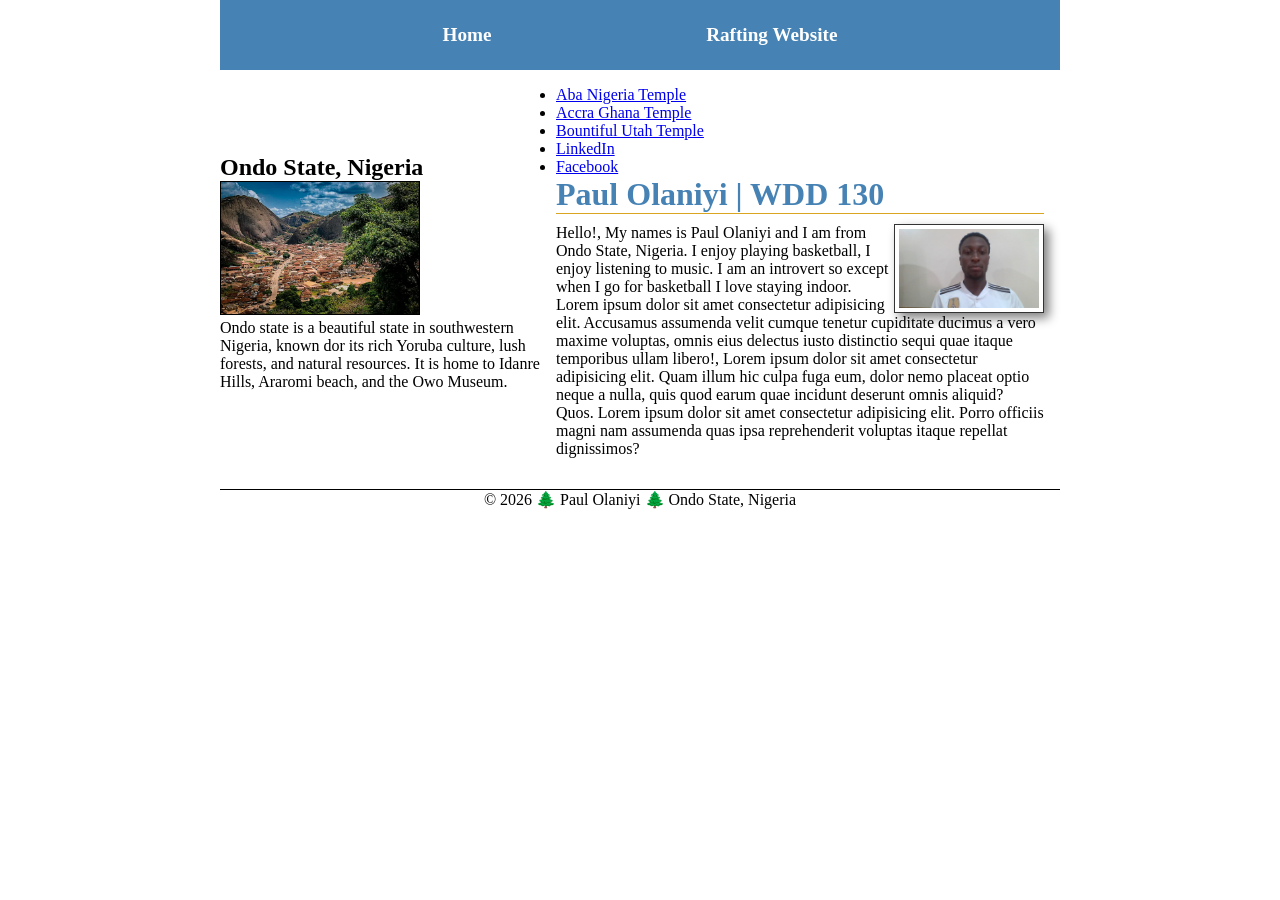
<file: index.html>
<!DOCTYPE html>
<html lang="en">

<head>
    <meta charset="UTF-8">
    <meta name="viewport" content="width=device-width, initial-scale=1.0">
    <meta name="description"
      content="Welcomen to Paul Olaniyi's WDD 130 home page, where I show my web development projects, skills and learning journey.">
    <meta name="author" content="Paul Olaniyi">
    <title>Paul Olaniyi | WDD 130</title>
    <link rel="stylesheet" href="styles/styles.css">
</head>

<body>
    <header>
        <nav>
            <a href="#">Home</a>
            <a href="wwr/">Rafting Website</a>
        </nav>
    </header>

    <div class="grid">
        <main>
            <ul class="box">
                <li><a href="https://www.churchofjesuschrist.org/temples/details/aba-nigeria-temple?lang=eng"
                      target="_blank" rel="noopener">Aba Nigeria Temple</a>
                </li>

                <li><a href="https://www.churchofjesuschrist.org/temples/details/accra-ghana-temple?lang=eng"
                      target="_blank" rel="noopener">Accra Ghana Temple</a>
                </li>

                <li><a href="https://www.churchofjesuschrist.org/temples/details/bountiful-utah-temple?lang=eng"
                      target="_blank" rel="noopener">Bountiful Utah Temple</a>
                </li>
                <li><a href="https://www.linkedin.com/in/jayden-paul142/">LinkedIn</a></li>
                <li><a href="https://facebook.com">Facebook</a></li>
            </ul>


            <h1>Paul Olaniyi | WDD 130</h1>
            <img src="images/profile.jpg" alt="Hello, my name is Paul Olaniyi" width="200">
            <p>Hello!, My names is Paul Olaniyi and I am from Ondo State, Nigeria. I enjoy playing
                basketball, I enjoy listening to music. I am an introvert so except when I go for
                basketball I love staying indoor. Lorem ipsum dolor sit amet consectetur adipisicing
                elit. Accusamus assumenda velit cumque tenetur cupiditate ducimus a vero maxime
                voluptas, omnis eius delectus iusto distinctio sequi quae itaque temporibus ullam
                libero!, Lorem ipsum dolor sit amet consectetur adipisicing elit. Quam illum hic
                culpa
                fuga eum, dolor nemo placeat optio neque a nulla, quis quod earum quae incidunt
                deserunt
                omnis aliquid? Quos. Lorem ipsum dolor sit amet consectetur adipisicing elit. Porro
                officiis magni nam assumenda quas ipsa reprehenderit voluptas itaque repellat
                dignissimos?
            </p>
        </main>
        <aside class="box">
            <h2>Ondo State, Nigeria</h2>
            <img src="images/idanre-hills.webp" alt="A picture describing idanre hill, ondo state">
            <p>Ondo state is a beautiful state in southwestern Nigeria, known dor its rich Yoruba
                culture, lush forests, and natural resources. It is home to Idanre Hills, Araromi
                beach,
                and the Owo Museum.</p>
        </aside>
    </div>


    <footer>
        <p>©️ 2026 🌲 Paul Olaniyi 🌲 Ondo State, Nigeria</p>
    </footer>

</body>

</html>
</file>
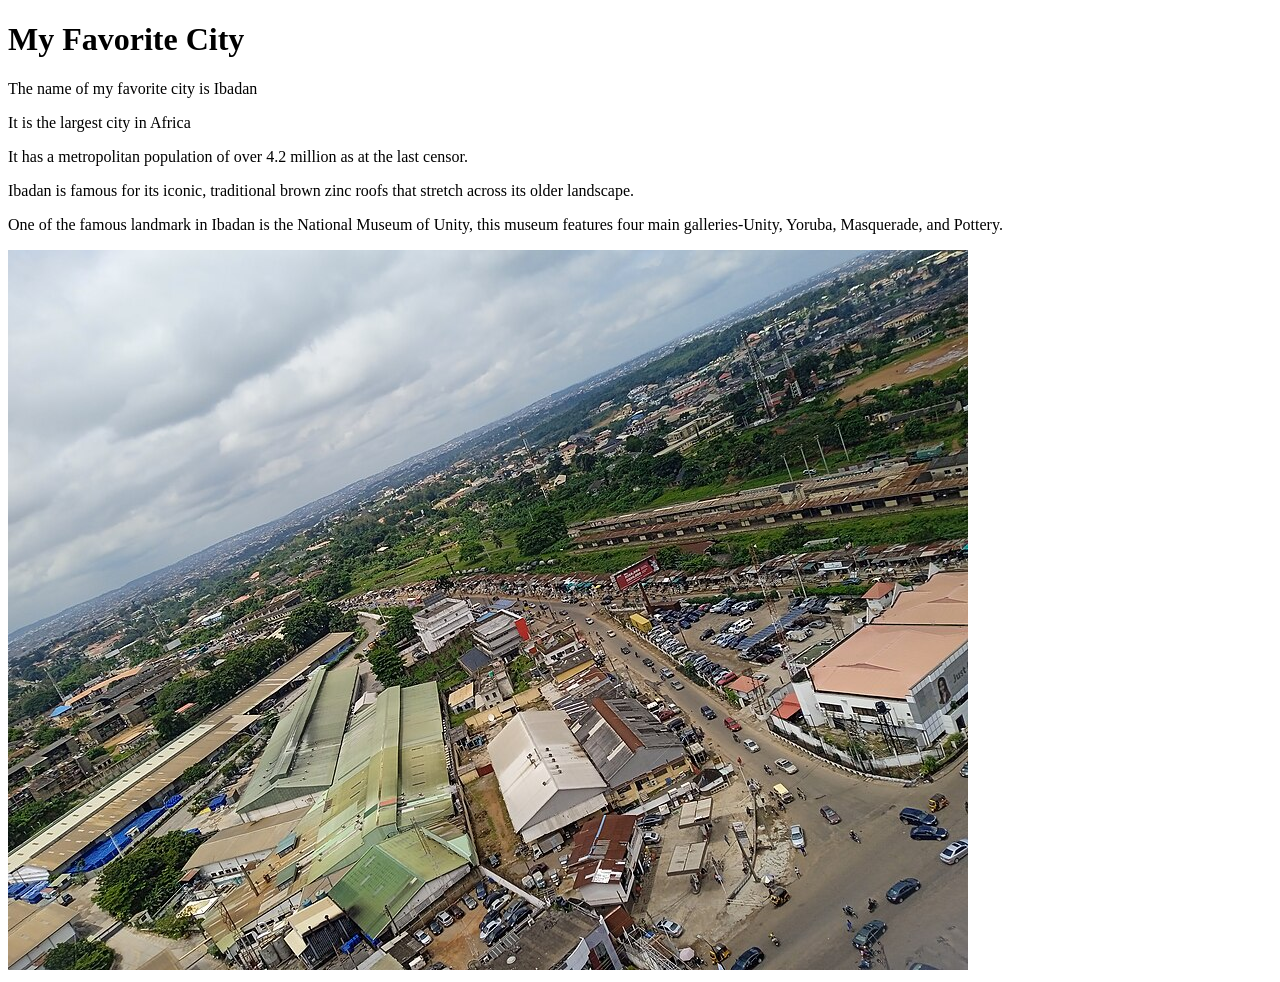
<file: week01/favorite-city.html>
<!DOCTYPE html>
<html lang="en">

<head>
    <meta charset="UTF-8">
    <meta name="viewport" content="width=device-width, initial-scale=1.0">
    <title>Document</title>
</head>

<body>
    <h1>My Favorite City</h1>
    <p>The name of my favorite city is Ibadan</p>
    <p>It is the largest city in Africa</p>
    <p>It has a metropolitan population of over 4.2 million as at the last censor.</p>
    <p>Ibadan is famous for its iconic, traditional brown zinc roofs that stretch across its older
        landscape.</p>
    <p>One of the famous landmark in Ibadan is the National Museum of Unity, this museum features
        four main galleries-Unity, Yoruba, Masquerade, and Pottery.</p>
    <img src="images/Ibadan,_Nigeria.jpg" alt="Ibadan Landscape Image">

</body>

</html>
</file>
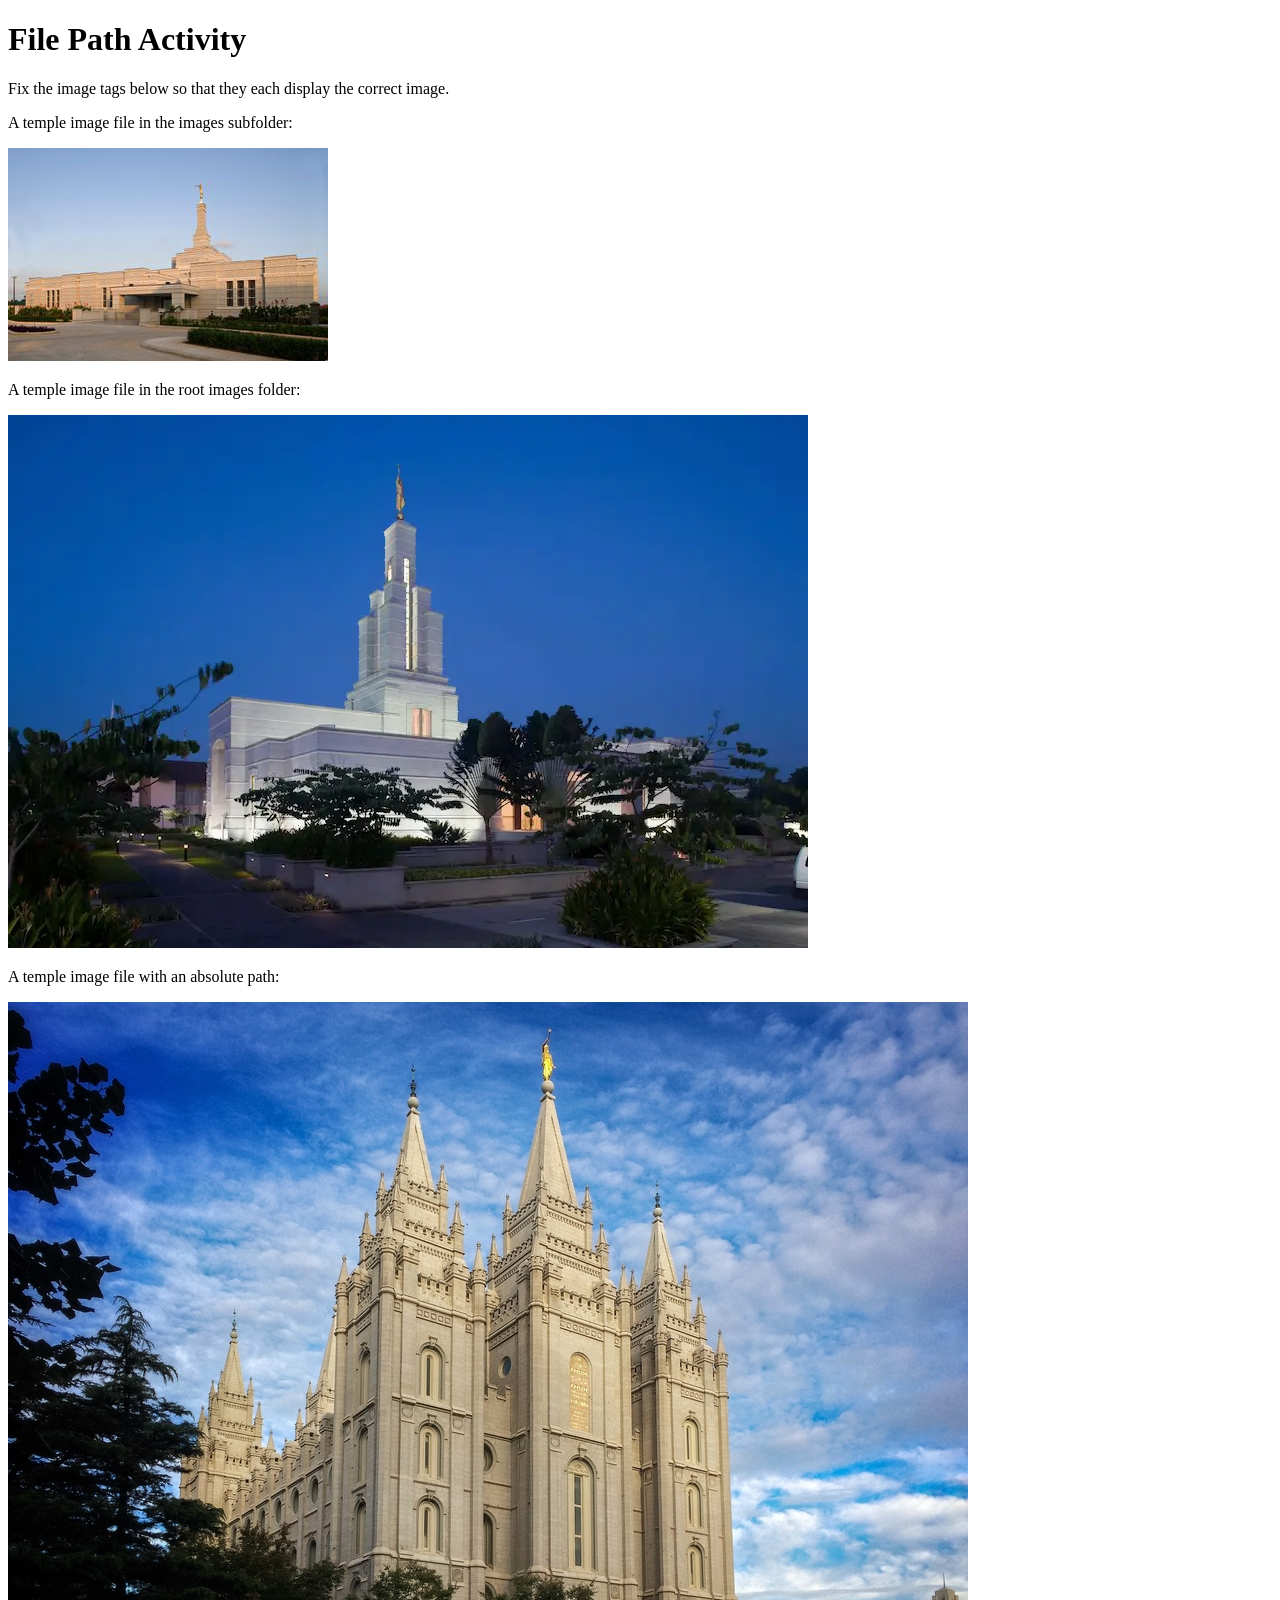
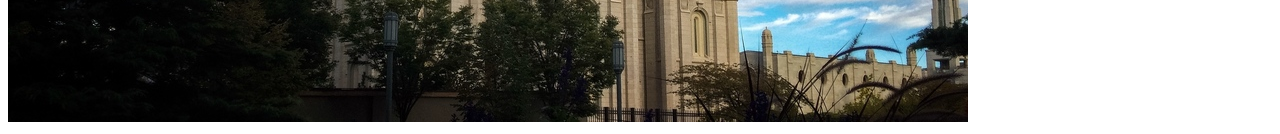
<file: week01/file-paths.html>
<!DOCTYPE html>
<html lang="en">

<head>
    <meta charset="UTF-8">
    <meta name="viewport" content="width=device-width, initial-scale=1.0">
    <title>File Path Activity</title>
</head>

<body>
    <h1>File Path Activity</h1>
    <p>Fix the image tags below so that they each display the correct image.</p>

    <p>A temple image file in the images subfolder:</p>
    <img src="./images/aba-nigeria-temple.jpeg" alt="The Aba Nigeria Temple">

    <p>A temple image file in the root images folder:</p>
    <img src="./images/temple-large (1).webp" alt="The Salt Lake Temple">

    <p>A temple image file with an absolute path:</p>
    <img src="./images/salt-lake-temple.jpg" alt="The Anchorage Alaska Temple">

</body>

</html>
</file>
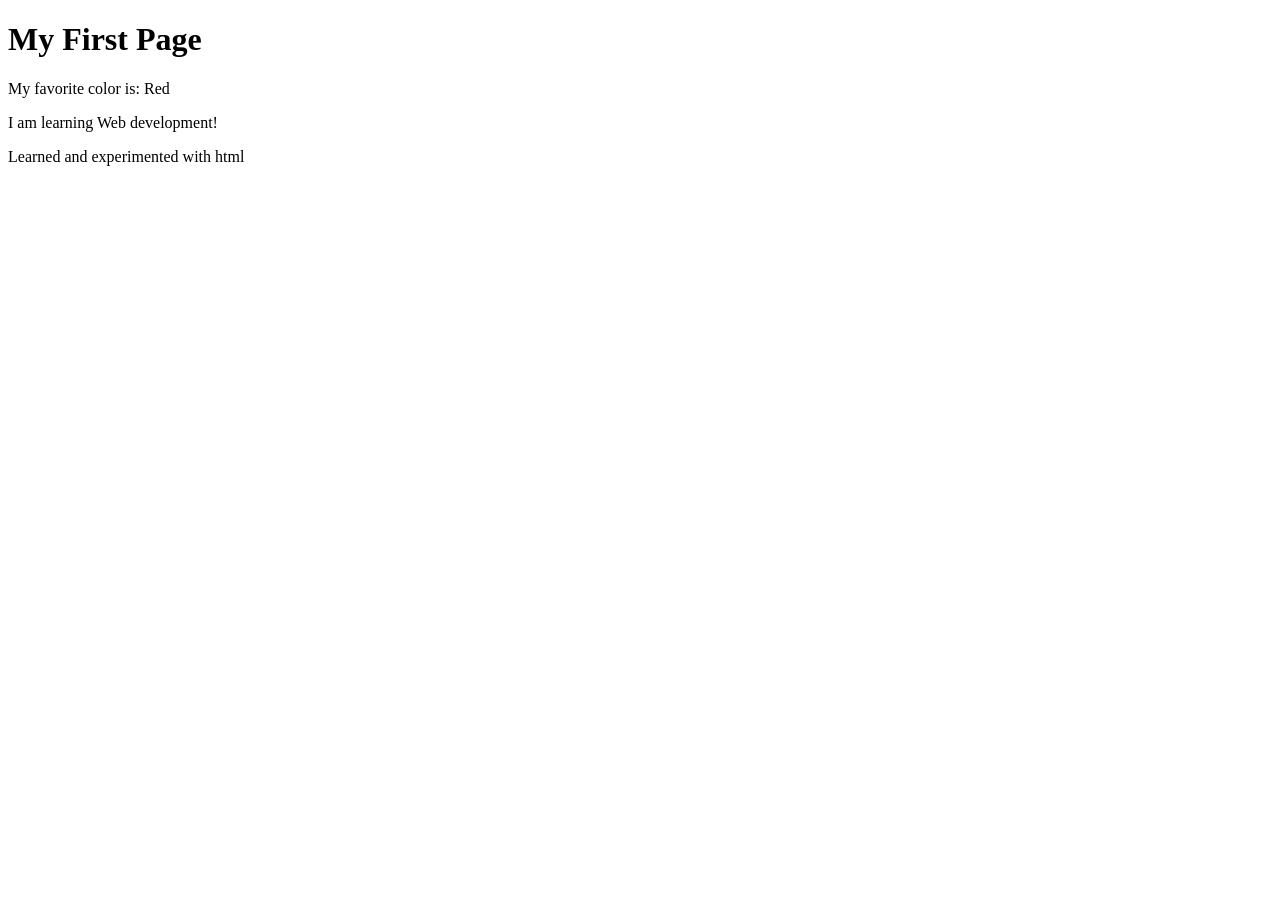
<file: week01/first-page.html>
<!DOCTYPE html>
<html lang="en">

<head>
    <meta charset="UTF-8">
    <meta name="viewport" content="width=device-width, initial-scale=1.0">
    <title>My First Page</title>
</head>

<body>
    <h1>My First Page</h1>
    <p>My favorite color is: Red </p>
    <p>I am learning Web development!</p>
    <p>Learned and experimented with html</p>
</body>

</html>
</file>
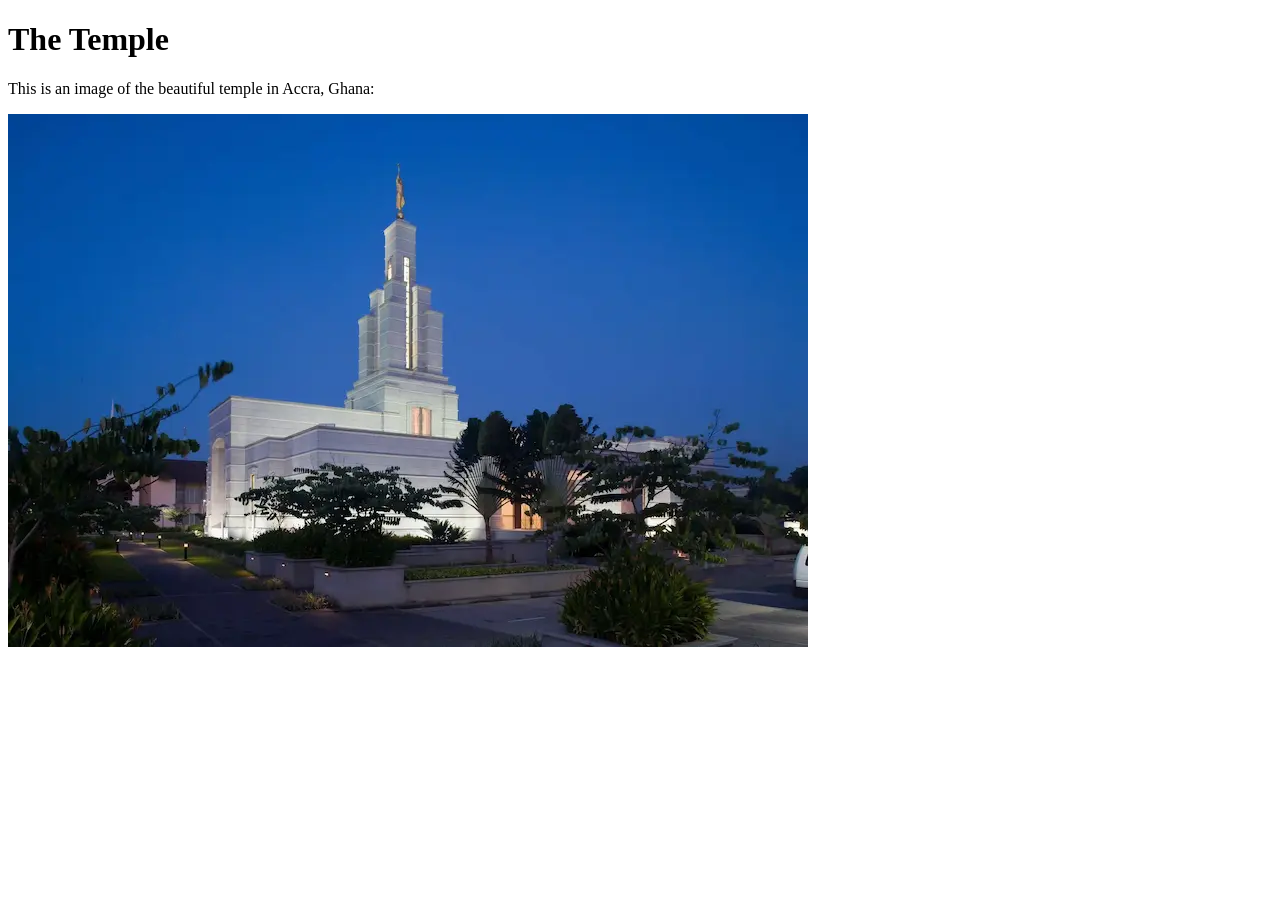
<file: week01/images.html>
<!DOCTYPE html>
<html lang="en">

<head>
    <meta charset="UTF-8">
    <meta name="viewport" content="width=device-width, initial-scale=1.0">
    <title>Temple Image</title>
</head>

<body>
    <h1>The Temple</h1>
    <p>This is an image of the beautiful temple in Accra, Ghana:</p>
    <img src="images/temple-large (1).webp" alt="The Accra Ghana Temple">

</body>

</html>
</file>
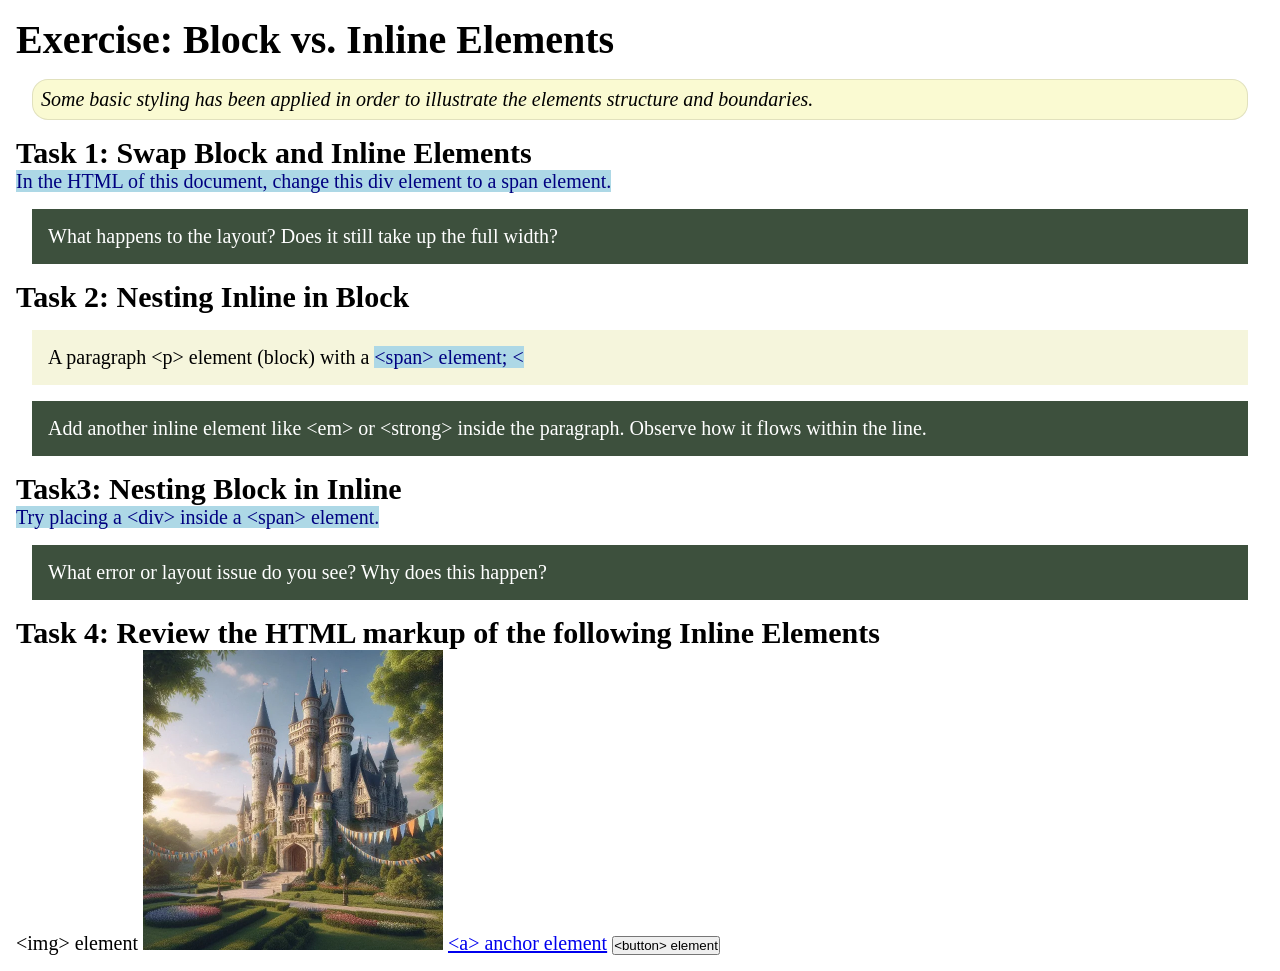
<file: week02/block-vs-inline.html>
<!DOCTYPE html>
<html lang="en">

<head>
    <meta charset="UTF-8">
    <meta name="viewport" content="width=device-width, initial-scale=1.0">
    <title>Exercise: Block vs. Inline Elements</title>
    <link rel="stylesheet" href="styles/block-vs-inline.css">
</head>

<body>
    <main>
        <h1>Exercise: Block vs. Inline Elements</h1>
        <p class="note">Some basic styling has been applied in order to illustrate the elements
            structure and
            boundaries.</p>

        <h2>Task 1: Swap Block and Inline Elements</h2>
        <span>In the HTML of this document, change this div element to a span element.</span>

        <p class="question">What happens to the layout? Does it still take up the full width?</p>

        <h2>Task 2: Nesting Inline in Block</h2>
        <p>A paragraph &lt;p&gt; element (block) with a <span>&lt;span&gt; element; &lt;</span></p>
        <p class="question">Add another inline element like &lt;em&gt; or &lt;strong&gt; inside the
            paragraph. Observe
            how it flows within the line.</p>

        <h2>Task3: Nesting Block in Inline</h2>
        <span>Try placing a &lt;div&gt; inside a &lt;span&gt; element.</span>
        <p class="question">What error or layout issue do you see? Why does this happen?</p>


        <h2>Task 4: Review the HTML markup of the following Inline Elements</h2>
        &lt;img&gt; element
        <img src="images/castle.webp" alt="placeholder image (images are inline)" width="300"
          height="300">
        <a href="https://churchofjesuschrist.org">&lt;a&gt; anchor element</a>
        <button type="button">&lt;button&gt; element</button>
    </main>
</body>

</html>
</file>
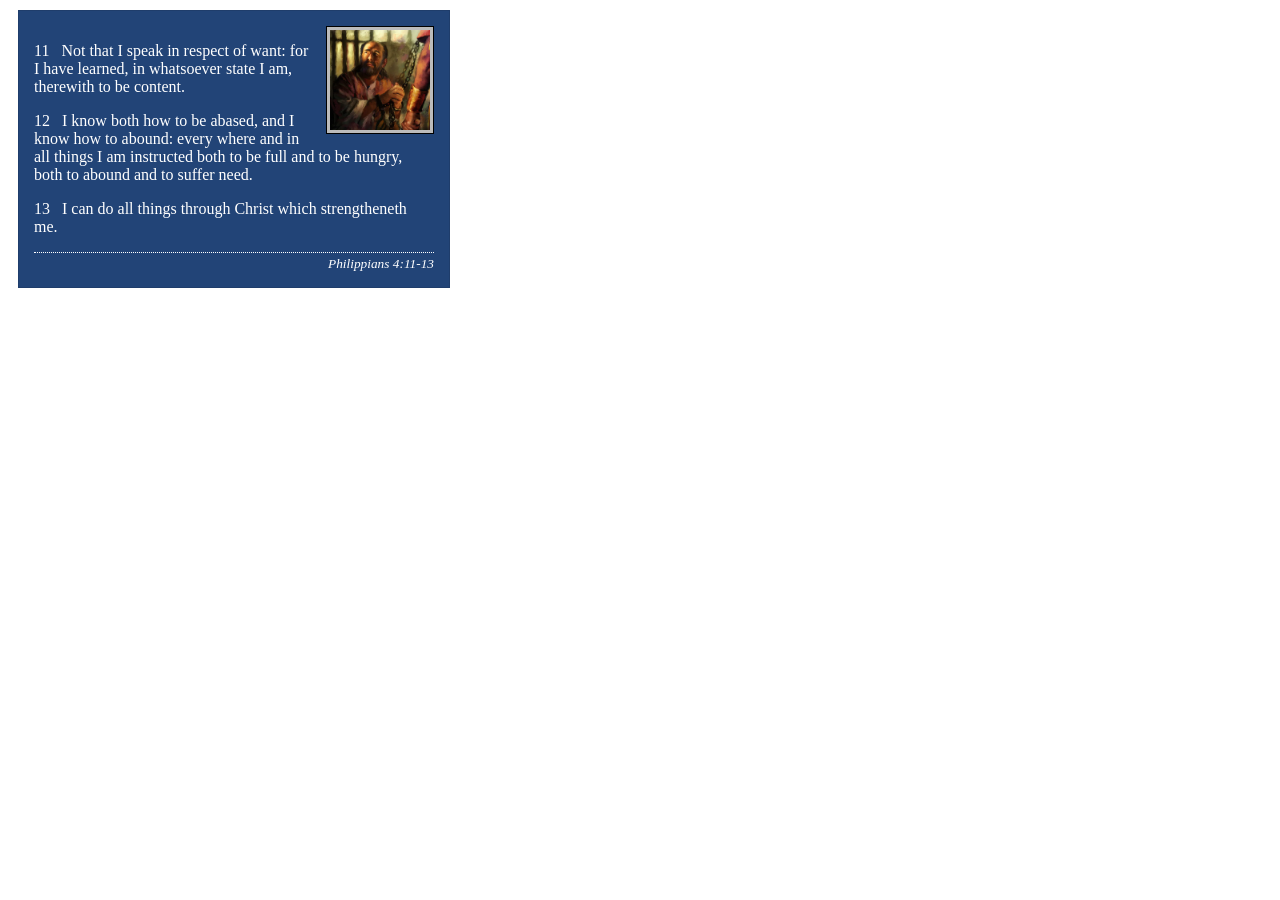
<file: week02/box-model-solution.html>
<!DOCTYPE html>
<html lang="en">
<head>
    <meta charset="UTF-8">
    <meta name="viewport" content="width=device-width, initial-scale=1.0">
    <title>Box Model Activity</title>
    <link rel="stylesheet" href="styles/box-model-solution.css">
</head>
<body>
    <main>
        <div class="callout">
            <img src="images/apostle-paul-imprisoned.webp" alt="Paul the Apostle - Imprisoned in Rome" width="200" height="200">
            <blockquote>
                <p>11 &nbsp; Not that I speak in respect of want: for I have learned, in whatsoever state I am, therewith to be content.</p>
                <p>12 &nbsp; I know both how to be abased, and I know how to abound: every where and in all things I am instructed both to be full and to be hungry, both to abound and to suffer need.</p>
                <p>13 &nbsp; I can do all things through Christ which strengtheneth me.</p>
            </blockquote>
            <cite>Philippians 4:11-13</cite>
        </div>
    </main>
</body>
</html>
</file>
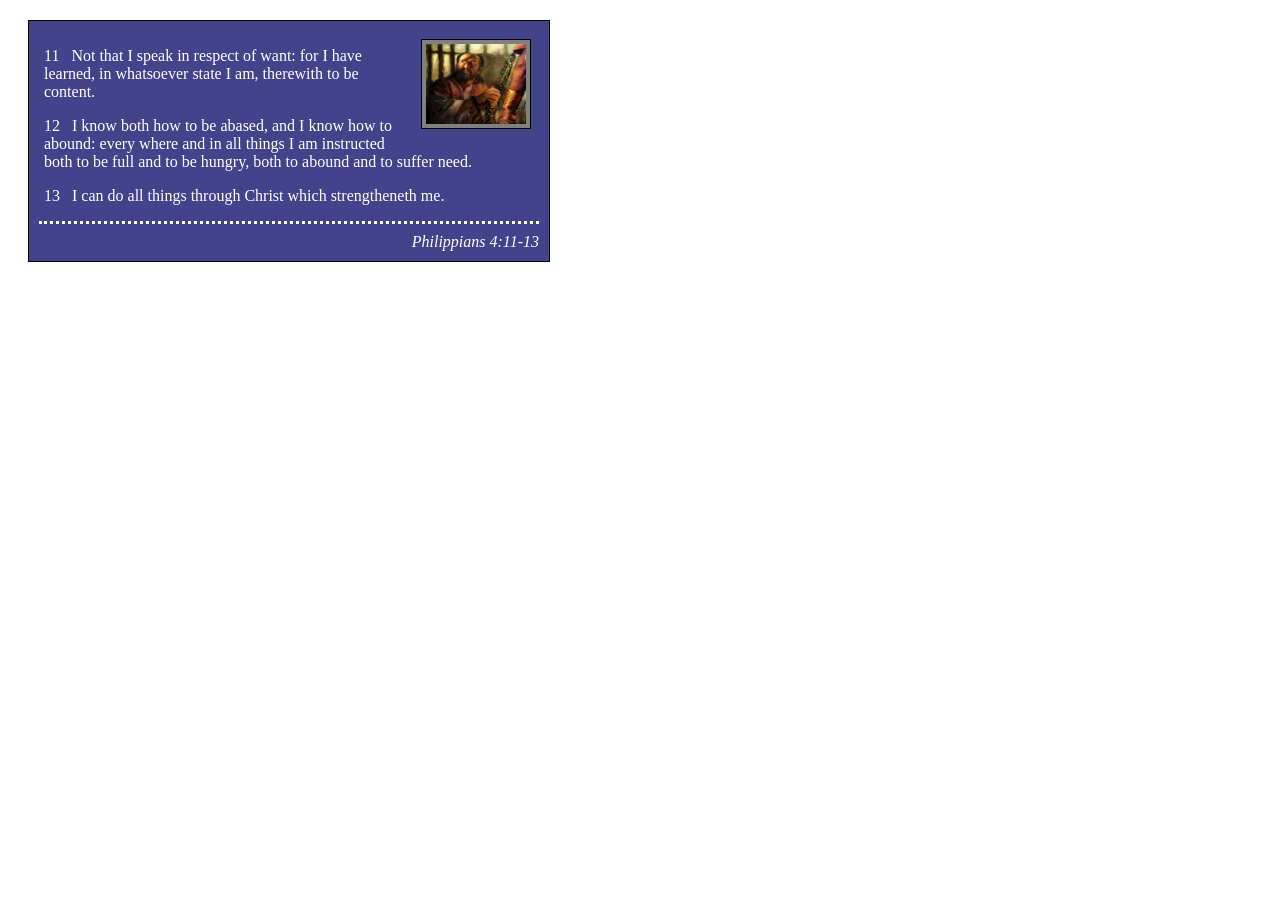
<file: week02/box-model.html>
<!DOCTYPE html>
<html lang="en">

<head>
    <meta charset="UTF-8">
    <meta name="viewport" content="width=device-width, initial-scale=1.0">
    <title>Box Model Activity</title>
    <link rel="stylesheet" href="styles/box-model.css">
</head>

<body>
    <main>
        <div class="callout">
            <img src="images/apostle-paul-imprisoned.webp"
              alt="Paul the Apostle - Imprisoned in Rome" width="200" height="200">
            <blockquote>
                <p>11 &nbsp; Not that I speak in respect of want: for I have learned, in whatsoever
                    state I am, therewith to be content.</p>
                <p>12 &nbsp; I know both how to be abased, and I know how to abound: every where and
                    in all things I am instructed both to be full and to be hungry, both to abound
                    and to suffer need.</p>
                <p>13 &nbsp; I can do all things through Christ which strengtheneth me.</p>
            </blockquote>
            <cite>Philippians 4:11-13</cite>
        </div>
    </main>
</body>

</html>
</file>
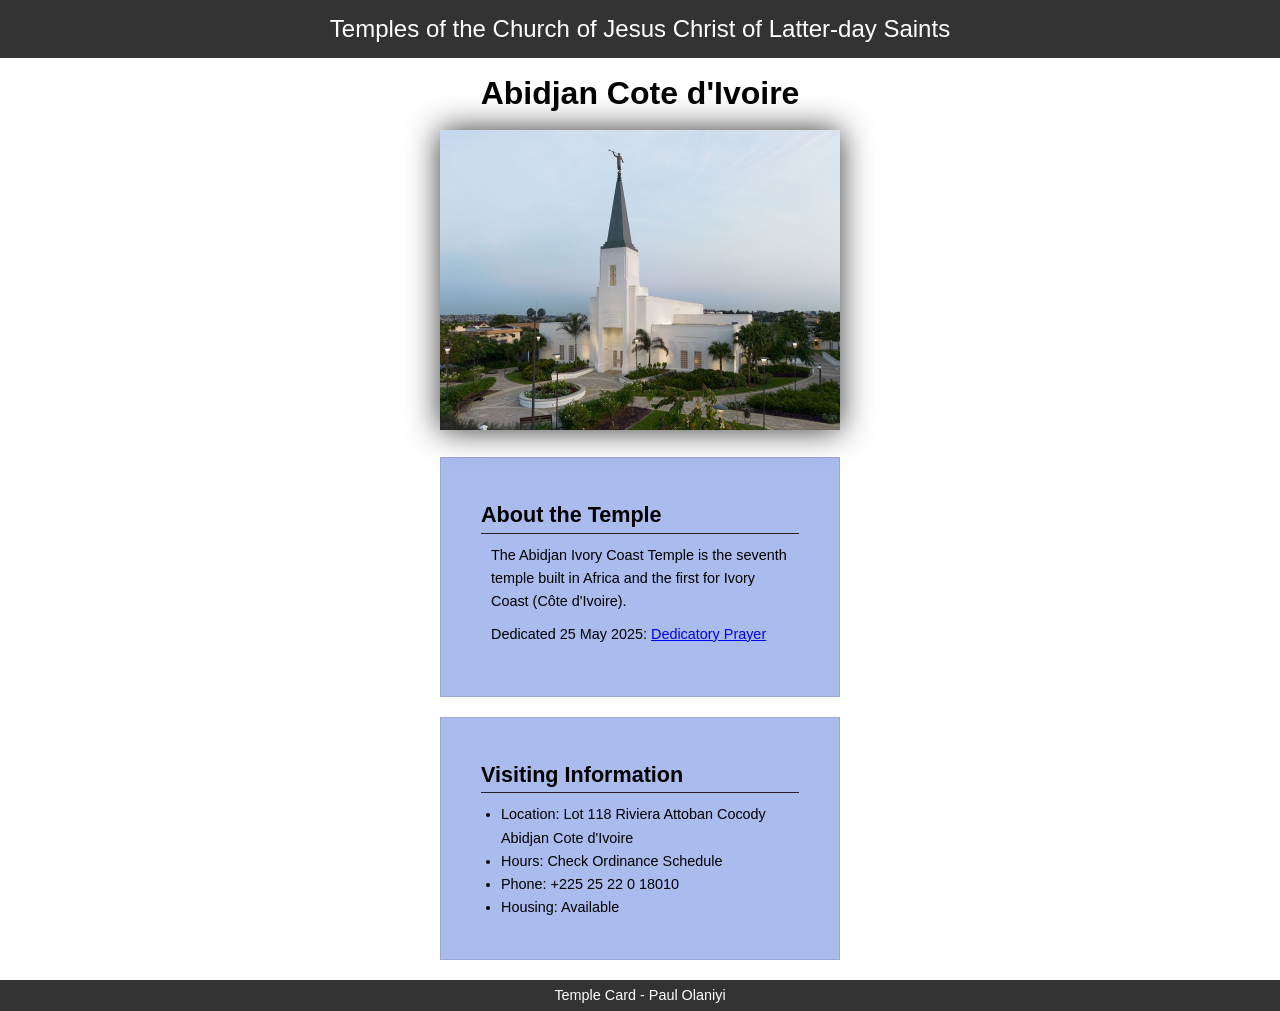
<file: week02/temple.html>
<!DOCTYPE html>
<html lang="en">

<head>
    <meta charset="UTF-8">
    <meta name="viewport" content="width=device-width, initial-scale=1.0">
    <title>Temple Card - Abidjan Cote d'Ivoire</title>
    <link rel="stylesheet" href="styles/temple.css">
</head>

<body>
    <header>
        <p>Temples of the Church of Jesus Christ of Latter-day Saints</p>
    </header>
    <main>
        <h1>Abidjan Cote d'Ivoire</h1>
        <picture>
            <img src="images/abidjan-ivory-coast.jpeg" alt="Abidjan Cote d'Ivoire Temple">
        </picture>
        <section>
            <h2>About the Temple</h2>
            <p>The Abidjan Ivory Coast Temple is the seventh temple built in Africa and the first
                for Ivory Coast (Côte
                d'Ivoire).</p>
            <p>Dedicated 25 May 2025: <a
                  href="https://www.churchofjesuschrist.org/temples/dedicatory-prayer/abidjan-ivory-coast-temple/2025-05-25?lang=eng"
                  target="_blank" rel="noopener noreferrer">Dedicatory Prayer</a></p>
        </section>
        <section>
            <h2>Visiting Information</h2>
            <ul>
                <li>Location: Lot 118 Riviera Attoban Cocody Abidjan Cote d'Ivoire</li>
                <li>Hours: Check Ordinance Schedule</li>
                <li>Phone: +225 25 22 0 18010</li>
                <li>Housing: Available</li>
            </ul>
        </section>
    </main>
    <footer>
        <p>Temple Card - Paul Olaniyi</p>
    </footer>
</body>

</html>
</file>
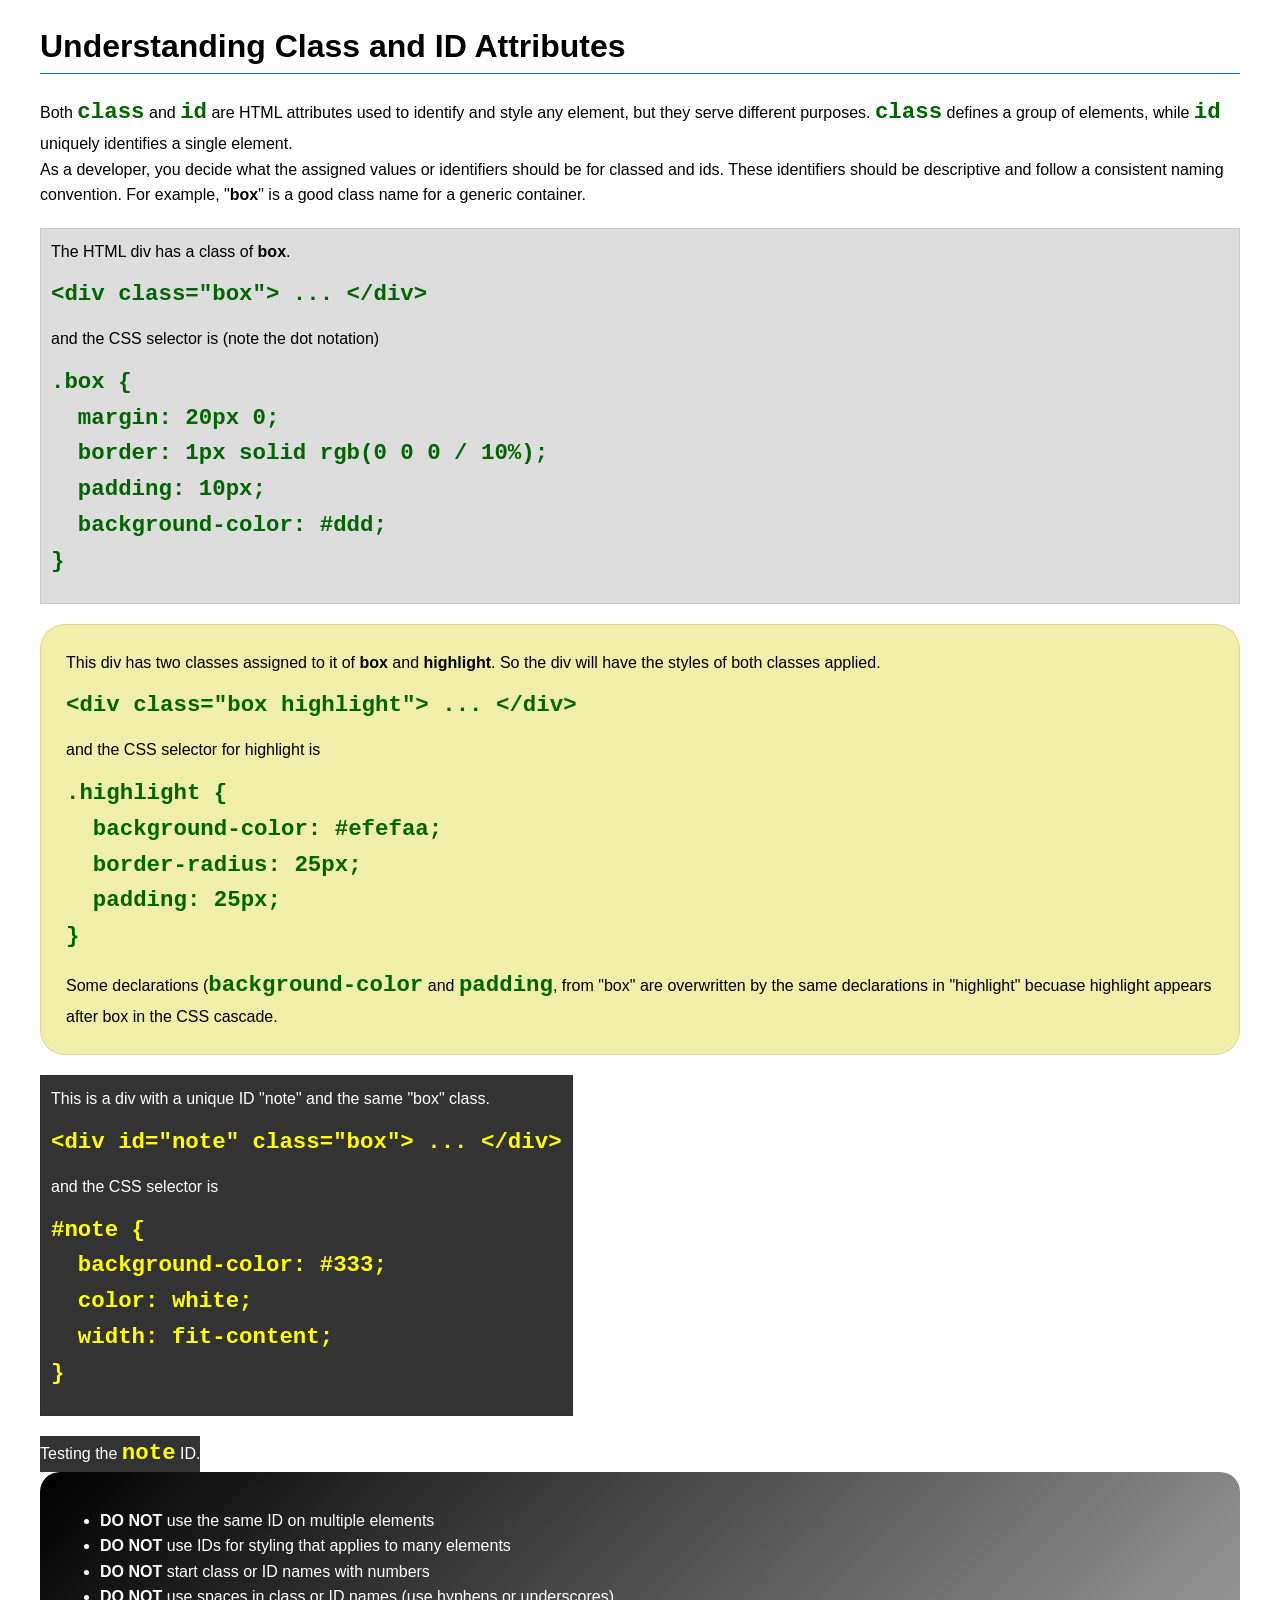
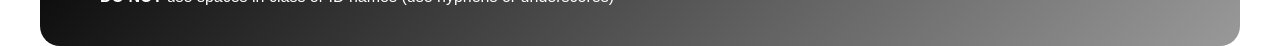
<file: week03/class-and-id.html>
<!DOCTYPE html>
<html lang="en">

<head>
    <meta charset="UTF-8">
    <meta name="viewport" content="width=device-width, initial-scale=1.0">
    <title>Class vs ID Attributes</title>
    <link rel="stylesheet" href="styles/class-and-id.css">
</head>

<body>
    <h1>Understanding Class and ID Attributes</h1>
    <p>Both <code>class</code> and <code>id</code> are HTML attributes used to identify and style any element, but they
        serve different purposes. <code>class</code> defines a group of elements, while <code>id</code> uniquely
        identifies a single element.</p>
    <p>As a developer, you decide what the assigned values or identifiers should be for classed and ids. These
        identifiers should be
        descriptive and follow a consistent naming convention. For example, "<strong>box</strong>" is a good class name
        for a generic container.</p>
    <div class="box">
        <p>The HTML div has a class of <strong>box</strong>.</p>
        <pre><code class="html">&lt;div class="box"&gt; ... &lt;/div&gt;</code></pre>
        and the CSS selector is (note the dot notation)
        <pre><code class="css">.box {
  margin: 20px 0;
  border: 1px solid rgb(0 0 0 / 10%);
  padding: 10px;
  background-color: #ddd; 
}</code></pre>
    </div>

    <div class="box highlight">
        <p>This div has two classes assigned to it of <strong>box</strong> and <strong>highlight</strong>. So the div
            will have the styles of both classes applied.</p>
        <pre><code class="html">&lt;div class="box highlight"&gt; ... &lt;/div&gt;</code></pre>
        and the CSS selector for highlight is
        <pre><code class="css">.highlight {
  background-color: #efefaa;
  border-radius: 25px;
  padding: 25px;
}</code></pre>
<p>Some declarations (<code>background-color</code> and <code>padding</code>, from "box" are overwritten by the same declarations in "highlight" becuase highlight appears after box in the CSS cascade.</p>
    </div>

    <div id="note" class="box">
        <p>This is a div with a unique ID "note" and the same "box" class.</p>
        <pre><code class="html">&lt;div id="note" class="box"&gt; ... &lt;/div&gt;</code></pre>
        and the CSS selector is
        <pre><code class="css">#note {
  background-color: #333;
  color: white;
  width: fit-content;
}</code></pre>
    </div>

    <div id="note">
        <p>Testing the <code>note</code> ID.</p>
    </div>

    <section id="best-practice">
        <ul>
            <li><strong>DO NOT</strong> use the same ID on multiple elements</li>
            <li><strong>DO NOT</strong> use IDs for styling that applies to many elements</li>
            <li><strong>DO NOT</strong> start class or ID names with numbers</li>
            <li><strong>DO NOT</strong> use spaces in class or ID names (use hyphens or underscores)</li>
        </ul>
    </section>




</body>

</html>
</file>
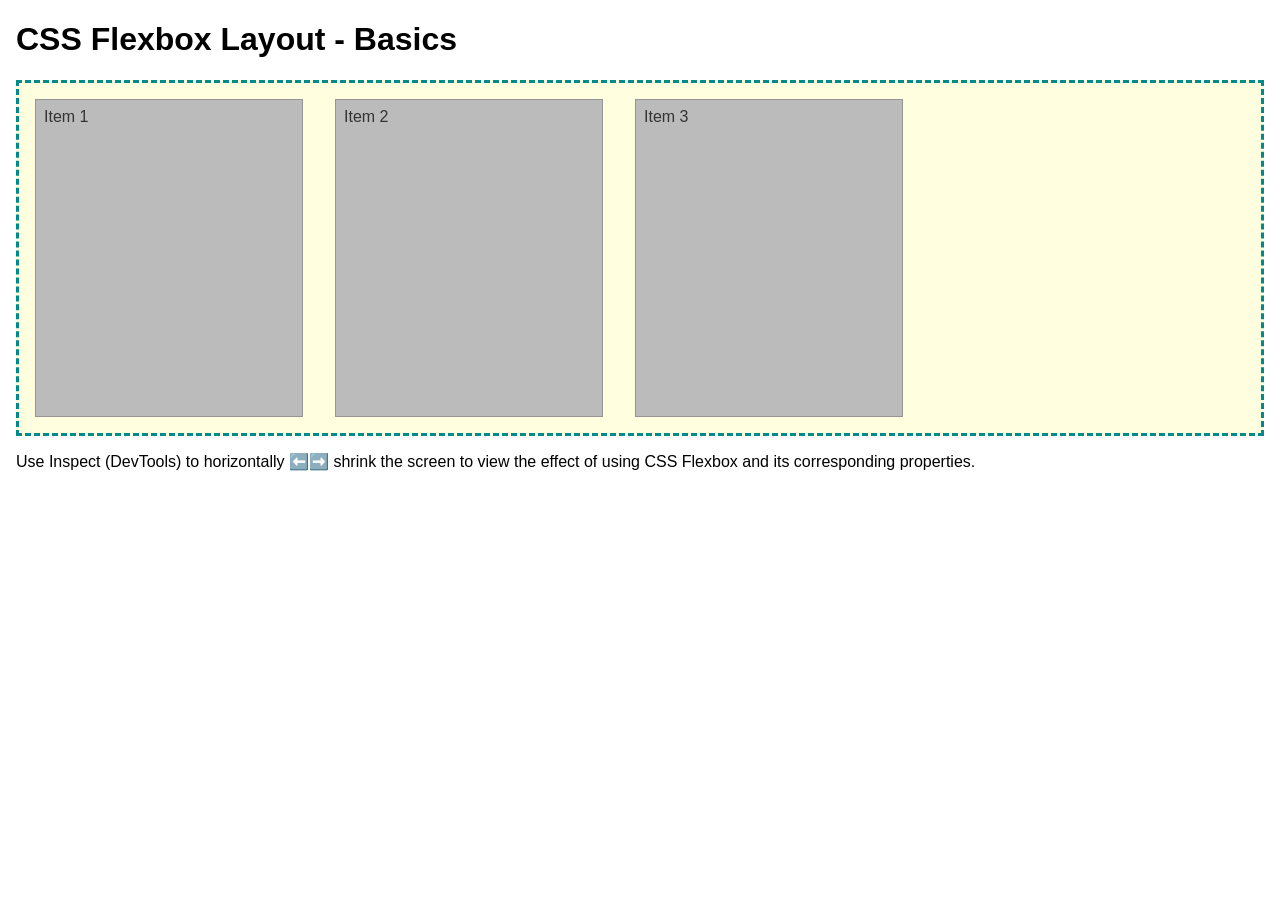
<file: week04/flexbox-layout.html>
<!DOCTYPE html>
<html lang="en">
<head>
    <meta charset="UTF-8">
    <meta name="viewport" content="width=device-width, initial-scale=1.0">
    <title>CSS Flexbox Layout - Basics</title>
    <link rel="stylesheet" href="styles/flexbox.css">
</head>
<body>
    <main>
        <h1>CSS Flexbox Layout - Basics</h1>
        <div class="flex-container">
            <div class="flex-item item1">Item 1</div>
            <div class="flex-item item2">Item 2</div>
            <div class="flex-item item3">Item 3</div>
        </div>
        <p>Use Inspect (DevTools) to horizontally ⬅️➡️ shrink the screen to view the effect of using CSS Flexbox and its corresponding properties.</p>
    </main>
</body>
</html>
</file>
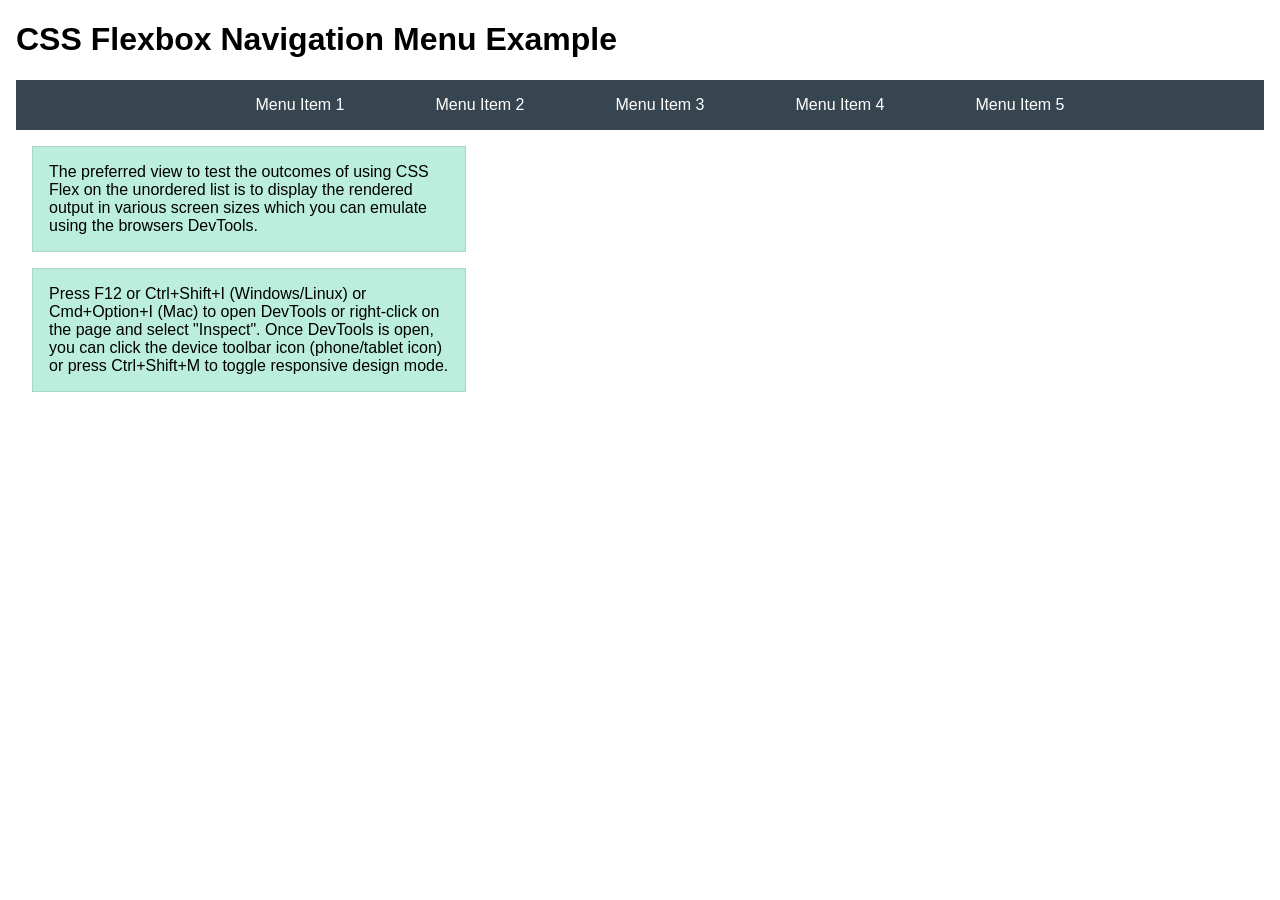
<file: week04/flexbox-menu.html>
<!DOCTYPE html>
<html lang="en">
<head>
    <meta charset="UTF-8">
    <meta name="viewport" content="width=device-width, initial-scale=1.0">
    <title>CSS Flexbox - Navigation Menu</title>
    <link rel="stylesheet" href="styles/flexbox-menu.css">
</head>
<body>
    <main>
        <h1>CSS Flexbox Navigation Menu Example</h1>
        <nav>
            <ul>
                <li><a href="#">Menu Item 1</a></li>
                <li><a href="#">Menu Item 2</a></li>
                <li><a href="#">Menu Item 3</a></li>
                <li><a href="#">Menu Item 4</a></li>
                <li><a href="#">Menu Item 5</a></li>
            </ul>
        </nav>
        <p>The preferred view to test the outcomes of using CSS Flex on the unordered list is to display the rendered output in various screen sizes which you can emulate using the browsers DevTools.</p>

        <p>Press F12 or Ctrl+Shift+I (Windows/Linux) or Cmd+Option+I (Mac) to open DevTools or right-click on the page and select "Inspect". Once DevTools is open, you can click the device toolbar icon (phone/tablet icon) or press Ctrl+Shift+M to toggle responsive design mode.</p>

                      
        
    </main>
</body>
</html>
</file>
<file: styles/styles.css>
* {
    margin: 0;
    padding: 0;
    box-sizing: border-box;
}

main {
    grid-column: 2/3;
    margin: 1rem;
}

main img {
    float: right;
    width: 150px;
    height: auto;
    border: 1px solid #333;
    padding: 4px;
    box-shadow: 5px 5px 10px gray;
}

header,
.grid,
footer {
    max-width: 840px;
    margin: 0 auto;

}

nav {
    background-color: steelblue;
    padding: 1rem;
    display: flex;
    justify-content: space-evenly;
    align-items: center;
}

nav a {
    display: block;
    padding: 0.5rem;
    text-decoration: none;
    color: #fff;
    font-size: 1.2rem;
    font-weight: 700;
}

h1 {
    color: steelblue;
    border-bottom: 1px solid goldenrod;
    margin-bottom: 10px;

}

img {
    width: 150px;
    height: auto;
    border: 1px solid black;
}

p {
    padding: 0;
}

.grid {
    display: grid;
    align-items: center;

}

aside {
    width: 20rem;
    position: relative;
    grid-column: 1/2;
    grid-row: 1/2;
}

.aside h2 {
    position: absolute;
    top: 60px;
    left: 170px;
}

aside img {
    width: 200px;
    height: auto;
}

footer {
    margin-top: 15px;
    border-top: 1px solid #000;
    text-align: center;
}

/* Class Selectors */
box {
    margin: 1rem;
    padding: 1rem;
    border: 1px solid rgb(0, 0, 0 / 10%);
    background-color: #ddd;
    color: #000;
}
</file>
<file: week02/styles/block-vs-inline.css>
* {
    margin: 0;
    padding: 0;
}

body {
    font-size: 20px;
    margin: 1rem;
}

p,
div {
    background-color: beige;
    margin: 1rem;
    padding: 1rem;
}

span {
    color: navy;
    background-color: lightblue;
}

code {
    margin: 0;
    padding: 0;
    color: green;
    font-size: 1.2rem;
}

.note {
    font-style: italic;
    background-color: lightgoldenrodyellow;
    border-radius: 1rem;
    border: 1px solid rgb(0 0 0 / 10%);
    margin: 1rem;
    padding: .5rem;
}

.question {
    background-color: #3d503d;
    color: #fff;
}
</file>
<file: week02/styles/box-model-solution.css>
.callout {
    max-width: 400px;
    margin: 10px;
    border: 1px solid rgba(0, 0, 0, .1);
    padding: 15px;
    background-color: #247;
    color: #fff;
}

.callout img {
    float: right;
    margin: 0 0 10px 15px;
    border: 1px solid #000;
    padding: 3px;
    background-color: #bbb;
    width: 100px;
    height: auto;

}

blockquote {
    margin: 0;
}

cite {
    display: block;
    border-top: 1px dotted #fff;
    padding-top: 3px;
    text-align: right;
    font-size: smaller;
}
</file>
<file: week02/styles/box-model.css>
.callout {
    max-width: 500px;
    margin: 20px;
    border: 1px solid black;
    padding: 10px;
    background-color: rgba(32, 32, 118, 0.838);
    color: white;
}

.callout img {
    float: right;
    margin: 8px;
    border: 1px solid black;
    padding: 4px;
    background-color: gray;
    width: 100px;
    height: 80px;
}

blockquote {
    margin: 5px;
}

cite {
    display: block;
    border-top: 3px dotted white;
    padding-top: 9px;
    text-align: right;
    font-size: medium;
}
</file>
<file: week02/styles/temple.css>
* {
    margin: 0;
    padding: 0;
}

body {
    font-family: Arial, sans-serif;
    line-height: 1.6;
}

header {
    background-color: #333;
    color: #fff;
    padding: 10px;
    text-align: center;
    font-size: 1.5rem;
}

main {
    width: 400px;
    margin: 0 auto;
}

h1 {
    margin: 10px;
    text-align: center;
}

h2 {
    border-bottom: 1px solid #222;
}

img {
    width: 100%;
    height: auto;
    box-shadow: 0 0 30px #333;
}

section {
    margin: 20px 0;
    border: 1px solid rgb(0 0 0 / 10%);
    padding: 10%;
    background-color: #abe;
    font-size: .9rem;
}

section p {
    margin: 10px;
}

ul {
    margin: 10px 20px 0 20px;
}

footer {
    background-color: #333;
    color: #fff;
    font-size: .9rem;
    text-align: center;
    padding: 4px;

}
</file>
<file: week03/styles/class-and-id.css>
body {
    font-family: Arial, sans-serif;
    line-height: 1.6;
    margin: 0;
    padding: 0 40px;
}

h1 {
    border-bottom: 1px solid rgb(0 110 182);
    padding-bottom: 0;
}



p {
    margin: 0;
}

code {
    color: darkgreen;
    font-weight: 700;
    font-size: 1.4rem;
}

/* Class examples - can be reused */

.box {
    margin: 20px 0;
    border: 1px solid rgb(0 0 0 / 10%);
    padding: 10px;
    background-color: #ddd; /* this is shorthand for #dddddd */
}

.highlight {
    background-color: #efefaa;
    border-radius: 25px;
    padding: 25px;
}

/* ID examples - should be unique */

#note {
    background-color: #333;
    color: white;
    width: fit-content;
}

#note code {
    color: yellow;
}

#best-practice {
    background: linear-gradient(135deg, #000 0%, #999 100%);
    color: white;
    border-radius: 20px;
    padding: 20px
}
</file>
<file: week04/styles/flexbox.css>
body {
    font-family: Helvetica, Arial, sans-serif;
    margin: 1rem;
}

.flex-container {
    border: 3px dashed darkcyan;
    background-color: lightyellow;
    display: flex;
    flex-wrap: wrap;
}

.flex-item {
    width: 250px;
    margin: 1rem;
    border: 1px solid rgb(0 0 0 / 20%);
    padding: 0.5rem;
    background-color: #bbb;
    color: #333;
}

.item1 {
    min-height: 100px;
}

.item2 {
    min-height: 200px;
}

.item3 {
    min-height: 300px;
}
</file>
<file: week04/styles/flexbox-menu.css>
body {
    font-family: Helvetica, Arial, sans-serif;
    margin: 1rem;
}

nav {
    background-color: #36454f;
}

nav ul {
    list-style-type: none;
    display: flex;
    flex-wrap: wrap;
    max-width: 900px;
    margin: 0 auto;
    justify-content: space-around;
    align-items: center;
}

nav a {
    display: block;
    color: #fff;
    text-align: center;
    padding: 1rem;
    text-decoration: none;
}

p {
    margin: 1rem;
    border: 1px solid rgb(0 0 0 / 10%);
    padding: 1rem;
    background-color: #bed;
    max-width: 400px;
}

#devtools-btn {
    background-color: #36454f;
    color: white;
    border: none;
    padding: 12px 24px;
    margin: 1rem;
    font-size: 16px;
    font-family: Helvetica, Arial, sans-serif;
    border-radius: 4px;
    cursor: pointer;
    transition: background-color 0.3s ease;
}

#devtools-btn:hover {
    background-color: #4a5a6a;
}

#devtools-btn:active {
    background-color: #2a3a4a;
}
</file>
